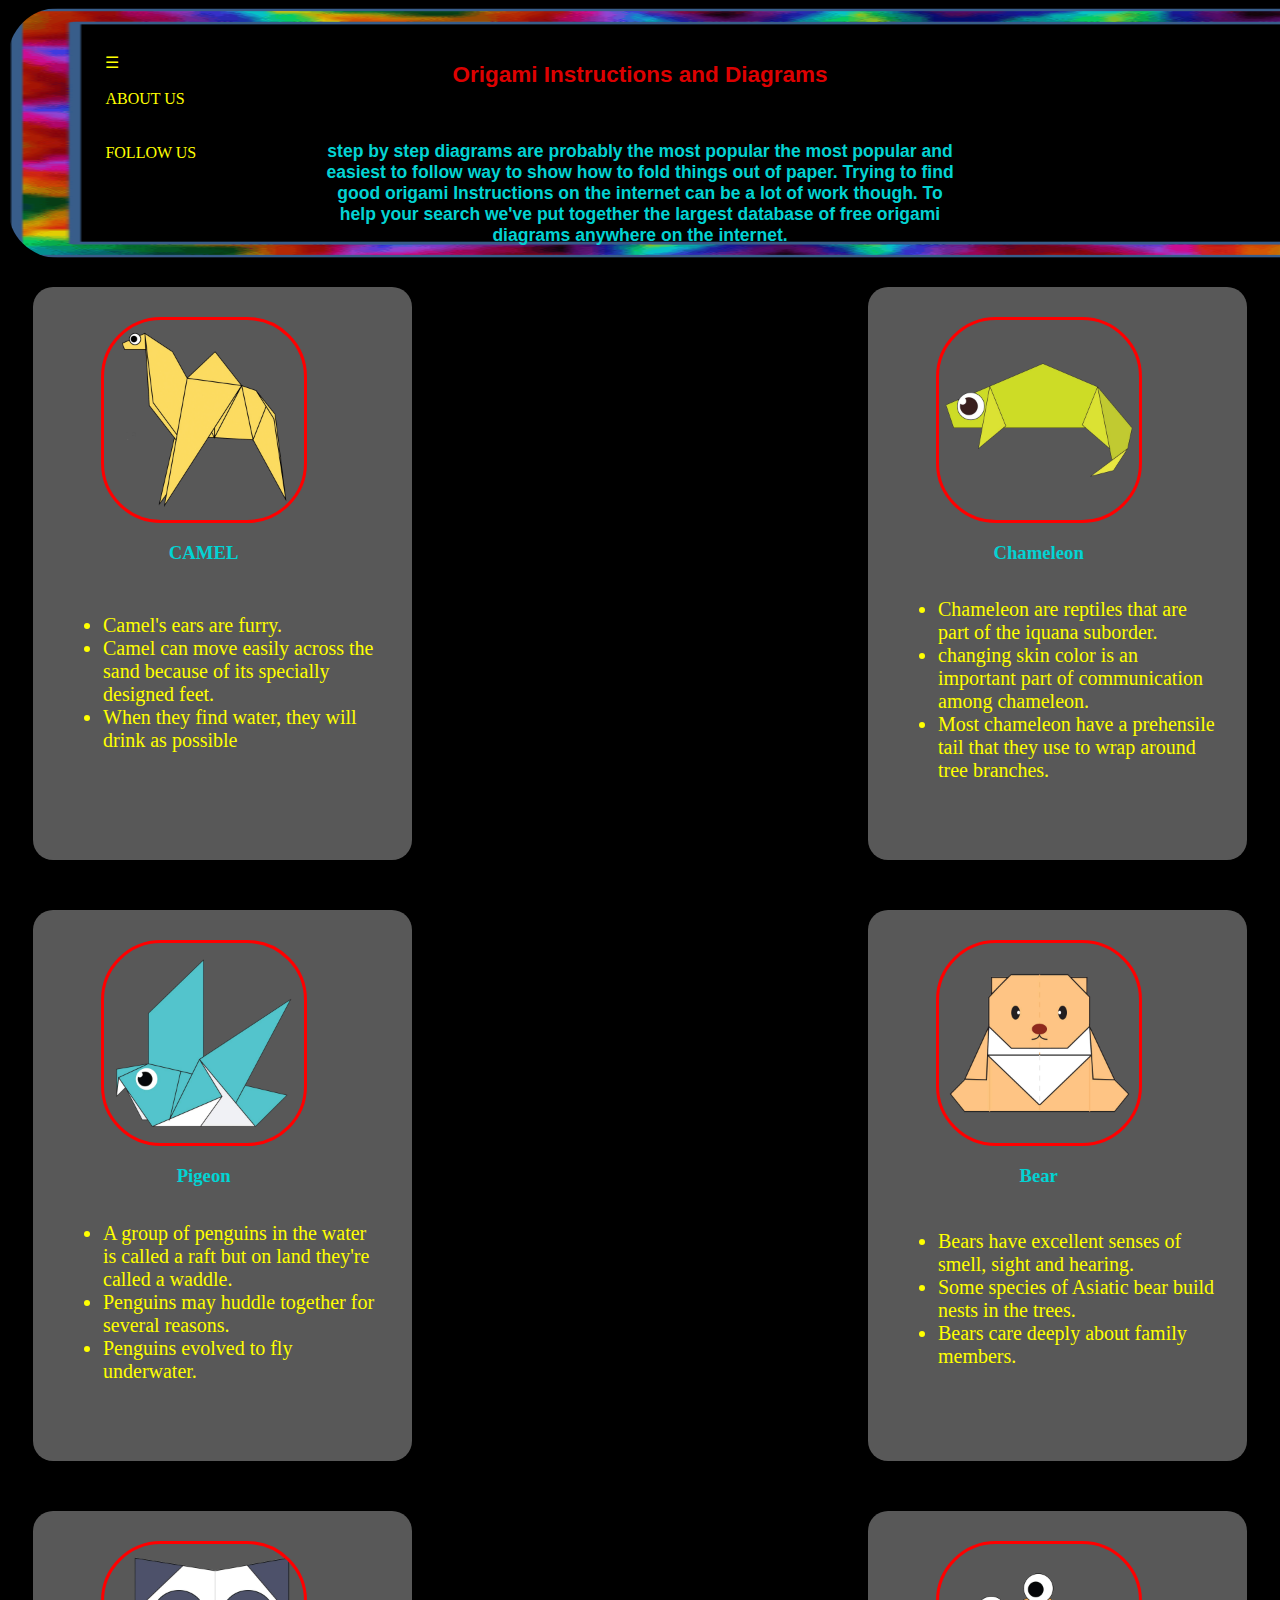
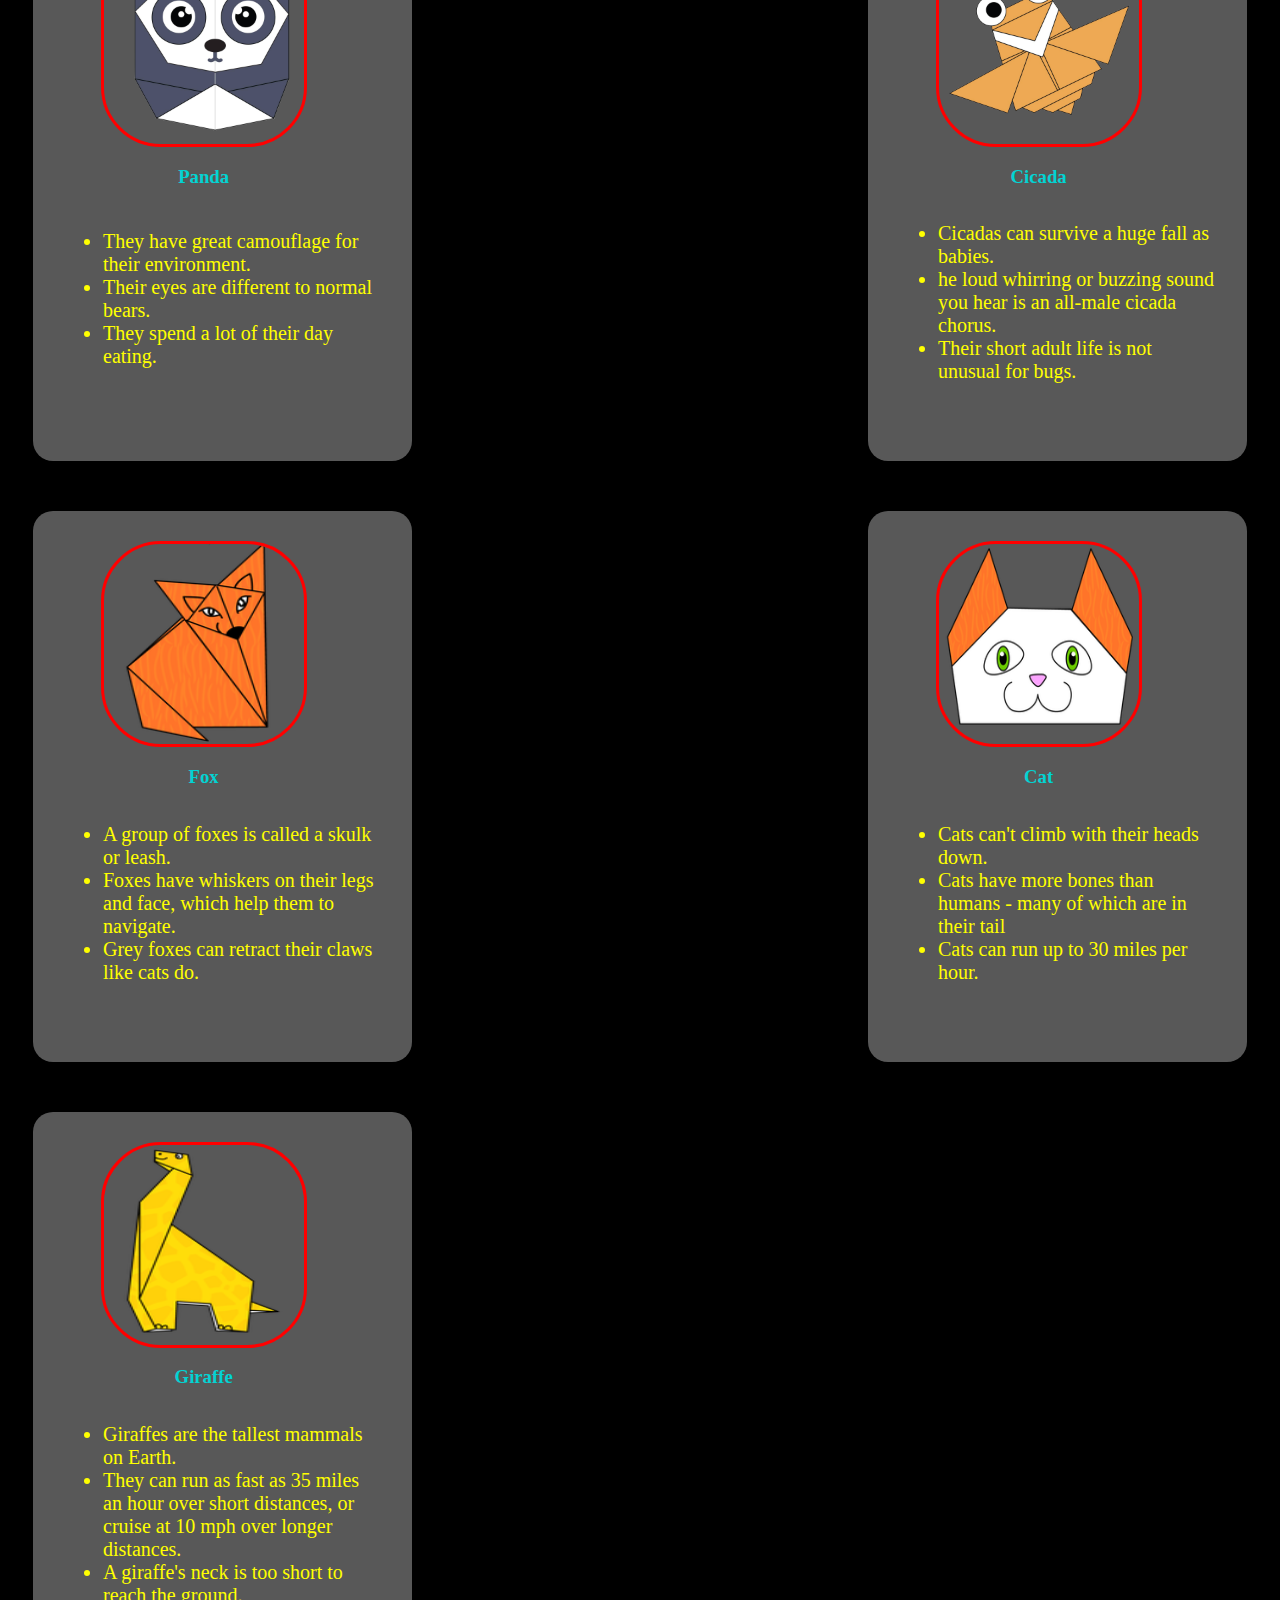
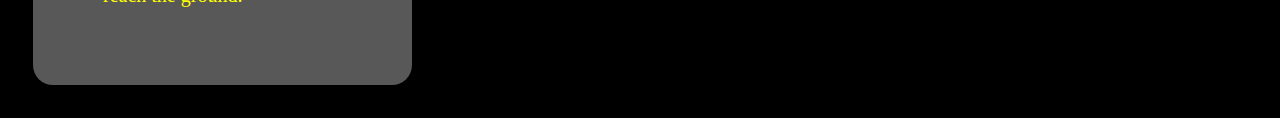
<file: index.html>
<!doctype html>

<head>
  <title>CHAMELEON</title>
  <link rel="stylesheet" type="text/css" href="style.css" />

<body>
  <div class="header">
    <div class="menu">
      <div><a href="#">☰</a></div><br>
      <div> <a href="about.html" target="blank">ABOUT US</a></div><br><br>
      <div><a href="https://origami.me/" target="blank">FOLLOW US</a></div>
    </div>
  </div>
  <div class="bodyimg">
    <img src="background2.gif" width="1510" height="250" />
    <div class="container">
      <center>
        <p>
        <h2>Origami Instructions and Diagrams</h2>
        </p><br>
        <p>
        <h3>step by step diagrams are probably the most popular the most popular and easiest to follow way to
          show how to fold things out of paper.
          Trying to find good origami Instructions on the internet can be a lot of work though. To
          help your search we've put together the largest database of free origami diagrams
          anywhere on the internet.
        </h3>
        </p>
      </center>
    </div>
  </div>
  <div class="grid">
    <div class="origami">
      <center>
        <a herf="https://origami.me/camel/"><img src="images/camel.png" width="200px" height="200px" />
        </a>
        <h3>CAMEL</h3>
      </center>
      <p>
      <ul>
        <li>Camel's ears are furry.</li>
        <li>Camel can move easily across the sand because of its specially designed feet.</li>
        <li>When they find water, they will drink as possible</li>
      </ul>
      </p>
    </div>
    <div class="origami">
      <center>
        <a href="https://origami.me/chameleon/" target="blank"><img src="images/chameleon.png" width="200px"
            height="200pc" /></a>
        <h3>Chameleon </h3>
      </center>
      <p>
      <ul>
        <li>Chameleon are reptiles that are part of the iquana suborder.</li>
        <li>changing skin color is an important part of communication among chameleon.</li>
        <li>Most chameleon have a prehensile tail that they use to wrap around tree branches.</li>
      </ul>
      </p>
    </div>
    <div class="origami">
      <center>
        <a href="https://origami.me/pigeon/" target="blank"><img src="images/pigeon.png" width="200px"
            height="200px" /></a>
        <h3>Pigeon</h3>
      </center>
      <p>
      <ul>
        <li>A group of penguins in the water is called a raft but on land they're called a waddle.</li>
        <li>Penguins may huddle together for several reasons.</li>
        <li>Penguins evolved to fly underwater.</li>
      </ul>
      </p>
    </div>
    <div class="origami">
      <center>
        <a href="https://origami.me/teddy-bear/" target="blank"><img src="images/teddy.png" width="200px"
            height="200px" /></a>
        <h3>Bear</h3>
      </center>
      <p>
      <ul>
        <li>Bears have excellent senses of smell, sight and hearing.</li>
        <li>Some species of Asiatic bear build nests in the trees.</li>
        <li>Bears care deeply about family members.</li>
      </ul>
      </p>
    </div>
    <div class="origami">
      <center>
        <a href="https://origami.me/panda/" target="blank"><img src="images/panda.png" width="200px"
            height="200px" /></a>
        <h3>Panda</h3>
      </center>
      <p>
      <ul>
        <li>They have great camouflage for their environment.</li>
        <li>Their eyes are different to normal bears.</li>
        <li>They spend a lot of their day eating.</li>
      </ul>
      </p>
    </div>
    <div class="origami">
      <center>
        <a href="https://origami.me/flying-cicada/" target="blank"><img src="images/cicada.png" width="200px"
            height="200px" /></a>
        <h3>Cicada</h3>
      </center>
      <p>
      <ul>
        <li>Cicadas can survive a huge fall as babies.</li>
        <li>he loud whirring or buzzing sound you hear is an all-male cicada chorus.</li>
        <li>Their short adult life is not unusual for bugs.</li>
      </ul>
      </p>
    </div>
    <div class="origami">
      <center>
        <a href="http://howset.com/animated_show/fox-2/" target="blank"><img src="images/fox.png" width="200px"
            height="200px" /></a>
        <h3>Fox</h3>
      </center>
      <p>
      <ul>
        <li> A group of foxes is called a skulk or leash.</li>
        <li>Foxes have whiskers on their legs and face, which help them to navigate.</li>
        <li>Grey foxes can retract their claws like cats do.</li>
      </ul>
      </p>
    </div>
    <div class="origami">
      <center>
        <a href="http://howset.com/animated_show/cat-face/" target="blank"><img src="images/cat.png" width="200px"
            height="200px" /></a>
        <h3>Cat</h3>
      </center>
      <p>
      <ul>
        <li>Cats can't climb with their heads down.</li>
        <li>Cats have more bones than humans - many of which are in their tail</li>
        <li>Cats can run up to 30 miles per hour.</li>
      </ul>
      </p>
    </div>
    <div class="origami">
      <center>
        <a href="http://howset.com/animated_show/giraffe-2/" target="blank"><img src="images/giraffe.png" width="200px"
            height="200px" /></a>
            <h3>Giraffe</h3>
      </center>
      <p>
      <ul>
        <li>Giraffes are the tallest mammals on Earth.</li>
        <li>They can run as fast as 35 miles an hour over short distances, or cruise at 10 mph over longer distances.
        </li>
        <li>A giraffe's neck is too short to reach the ground.</li>
      </ul>
      </p>
    </div>




</body>

</head>


</html>
</file>
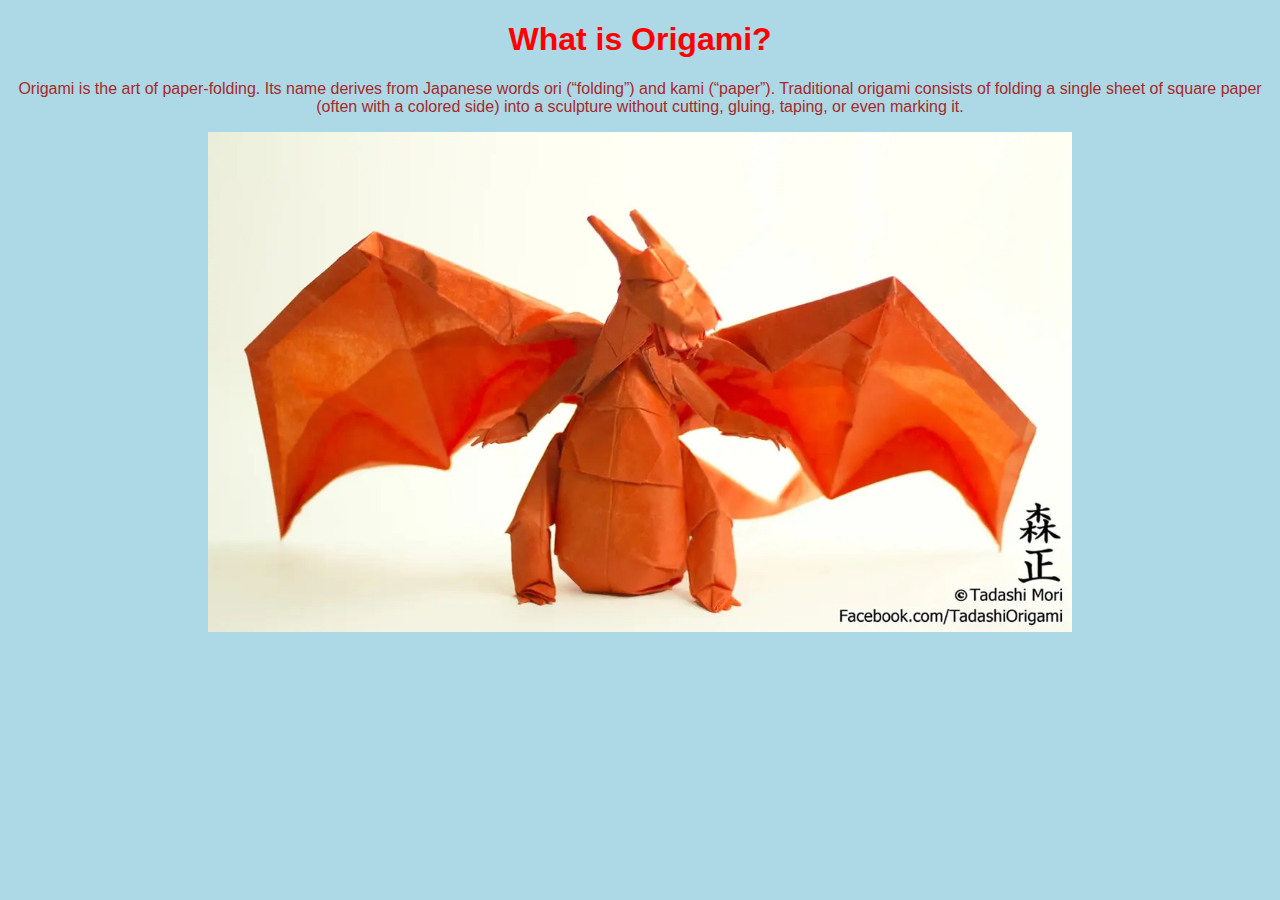
<file: about.html>
<!doctype html>

<head>
    <title>ABOUT origami</title>
    <style>
        p {
            font-family: sans-serif;
            text-align: center;
            color: brown;
        }

        body {
            background-color: lightblue;
            font-family: sans-serif;
            text-align: center;
        }
        h1{
            color: rgb(255, 0, 0);
        }
    </style>

<body>
    <h1>What is Origami?</h1>
    <p>Origami is the art of paper-folding. Its name derives from Japanese words ori (“folding”) and kami (“paper”).
        Traditional origami
        consists of folding a single sheet of square paper (often with a colored side) into a sculpture without cutting,
        gluing, taping, or even
        marking it.</p>
        <a href="#"><img src="charizard.png" height=500/></a>
</body>
</head>

</html>
</file>
<file: style.css>
body{background-color:#000000}
      p{color:rgb(19, 19, 228);}
      h1{color:rgb(2, 117, 2);}
      h2{color:rgb(221, 1, 1);}
      h3{color:rgb(3, 211, 211);}
      li{color: yellow;}
     .origami img:hover{background-color:cyan;}
.header{
    display:flex;
    justify-content:center;
    flex-basis: auto;
}
.container{
    position: absolute;
     top:17%; left: 50%;
     transform: translate(-50%, -50%);
     font-family: sans-serif;
     flex-basis: auto;
     font-weight: 300;
     font-size: 15px;
     
 } 

.menu{
    position:absolute;
    top: 20px; left: 60px;
    transform: translate(50%, 30%);
    flex-basis: auto;   
}

.grid{
    display:flex;
    flex-wrap: wrap;
    justify-content: space-between; 
}
.origami{
    border-radius: 20px;
    background-color:#585858;
    display:flex;
    flex-wrap: wrap;
    justify-content: space-evenly;
    width:319px;
    font-family: fantasy;
    padding: 30px;
     margin: 25px;
}

img{
    border-radius: 2px solid rgb(0, 255, 255);
    border-radius: 50px;
}
.origami img{
    border-style: solid;
    border-color: rgb(255, 0, 0);
    border-radius: 60px;
    display: flex;
    justify-content:space-evenly;
    align-items: center;
}
.origami li{
    font-size: 20px;
}

a:link{
  color: yellow;
}
a:visited{
    color:greenyellow ;
}
.origami:hover img{
    color: cyan;
    transform: scale(1.2);
}
.menu a{
    text-decoration: none
}
</file>
